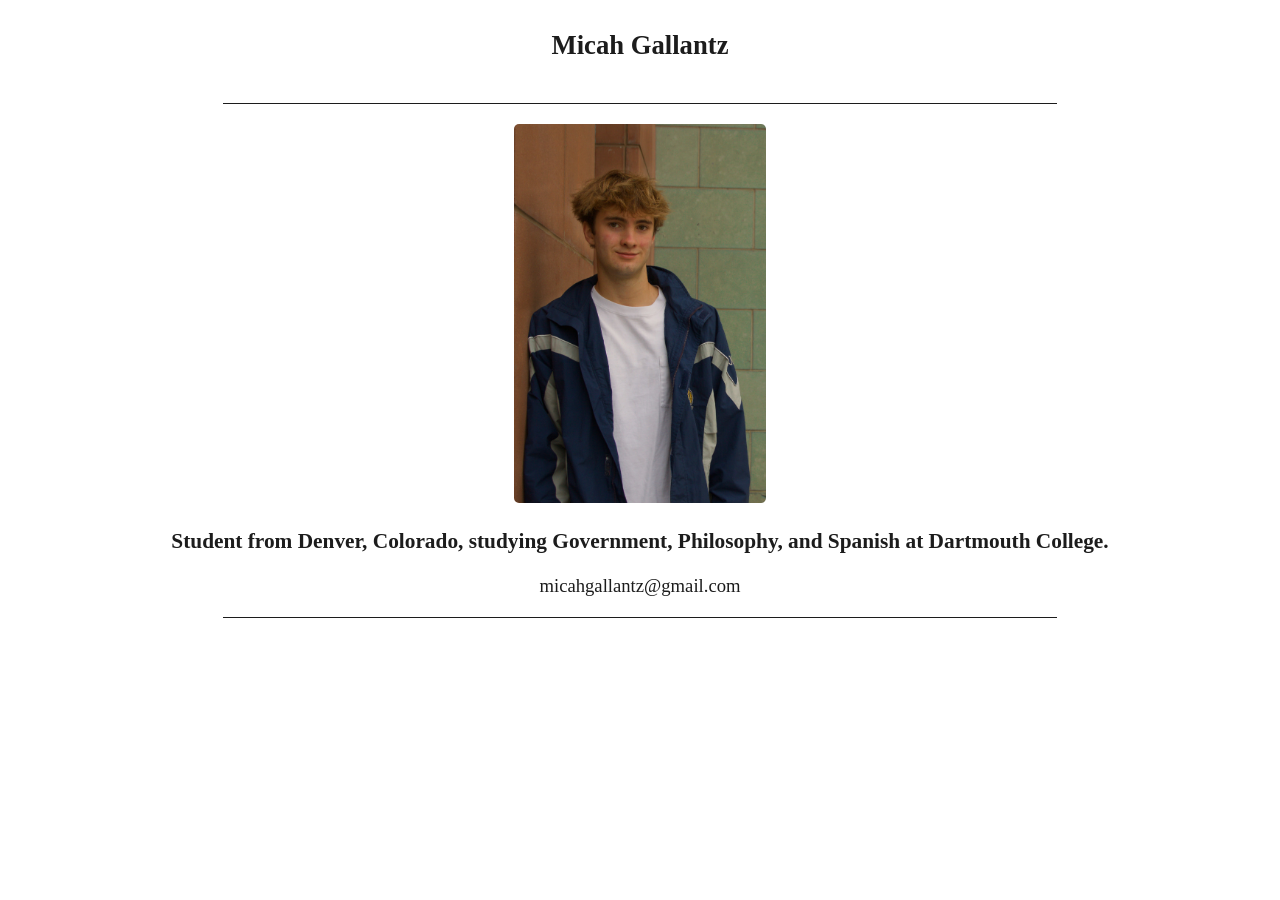
<file: index.html>
<!DOCTYPE html>
<html lang="en">
<head>
  <meta charset="UTF-8" />
  <title>Micah Gallantz</title>
  <meta name="viewport" content="width=device-width,initial-scale=1" />
  <meta name="description" content="" />
  <link rel="stylesheet" type="text/css" href="/assets/css/style.css" />
  <link rel="icon" href="/assets/images/favicon.png">
  <script async src='https://www.googletagmanager.com/gtag/js?id=G-2BNJ81SXFV'></script>
  <script>
    window.dataLayer = window.dataLayer || [];
    function gtag(){dataLayer.push(arguments);}
    gtag('js', new Date());
  
    gtag('config', 'G-2BNJ81SXFV');
  </script>
</head>
<body>
  <nav class="nav" id="nav">
        <div class="top-links">
    <a href="/index.html"><h2>Micah Gallantz</h2></a></div>
    <!-- <div class="bottom-links">
    <a href="/about-me.html">About Me</a>
    <a href="/contact-me.html">Contact Me</a>
    <a href="/my-work.html">My Work</a>
    </div> -->
  </nav>
  <hr>
  <img src="/assets/images/personal_pic.jpg" alt="Picture of me">
  <h3>Student from Denver, Colorado, studying Government, Philosophy, and Spanish at Dartmouth College.</h3>
  <div class="centered_text">
      <p>micahgallantz@gmail.com</p>
  </div>
  <hr>
  <footer>
    <!--<small>© <script>document.write(new Date().getFullYear())</script> Your company name. All Rights Reserved.</small>-->
  </footer>
  <script src="/js/main.js"></script>
</body>
</html>
</file>
<file: assets/css/style.css>
/*text*/
html *
{
    text-align: center;
    color: #1c1c1c;
    font-family: Palatino !important;
}
h1 {
    font-size: 36pt;
}
h2 {
    font-size: 20pt;
}
h3 {
    font-size: 16pt;
}
p {
    font-size: 14pt;
}
.centered_text {
  max-width: 80%;
  margin-left: auto;
  margin-right: auto;
}

/*link*/
 a {
    text-decoration: none;
}

/*divider line*/
hr {
    border: 0;
    height: 1px;
    background-color:#1c1c1c;
    width: 66%;
    margin-top: 20px;
    margin-bottom: 20px;

}

/*image*/
img {
    width: max(250px,20%);
    border-radius: 5px;
}

/*navbar stuff*/
.nav {
    overflow: hidden; 
    text-align: center;
    width: 100%;
}
/* Style for the top home link */
.top-links {
    display: block;
    margin: 0 auto 20px auto; /* Add some space between top and bottom links */
}
/* Container for the bottom three links */
.bottom-links {
    display: flex;
    justify-content: center; /* Center the links horizontally */
    flex-wrap: wrap; /* Allow wrapping on small screens */
    gap: 10px; /* Space between the links */
}
</file>
